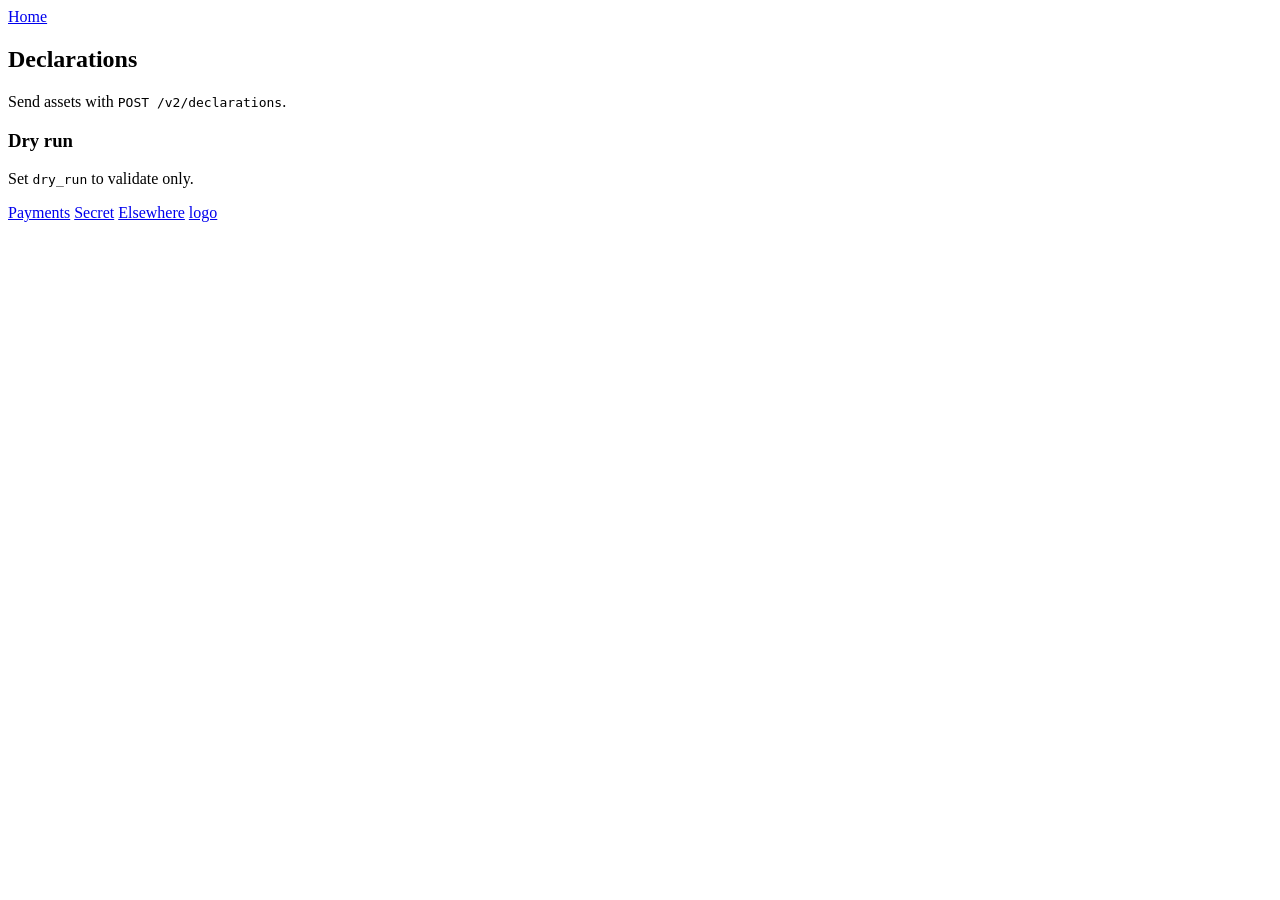
<file: tests/fixtures/site/index.html>
<html><head><title>Acme API</title><script>var x=1;</script></head>
<body><nav><a href="/">Home</a></nav>
<main>
<section id="declarations"><h2>Declarations</h2>
<p>Send assets with <code>POST /v2/declarations</code>.</p>
<h3 id="dry-run">Dry run</h3><p>Set <code>dry_run</code> to validate only.</p>
<a href="/payments.html">Payments</a> <a href="/private/secret.html">Secret</a>
<a href="https://other.example.com/x.html">Elsewhere</a> <a href="/logo.png">logo</a>
</section></main></body></html>
</file>
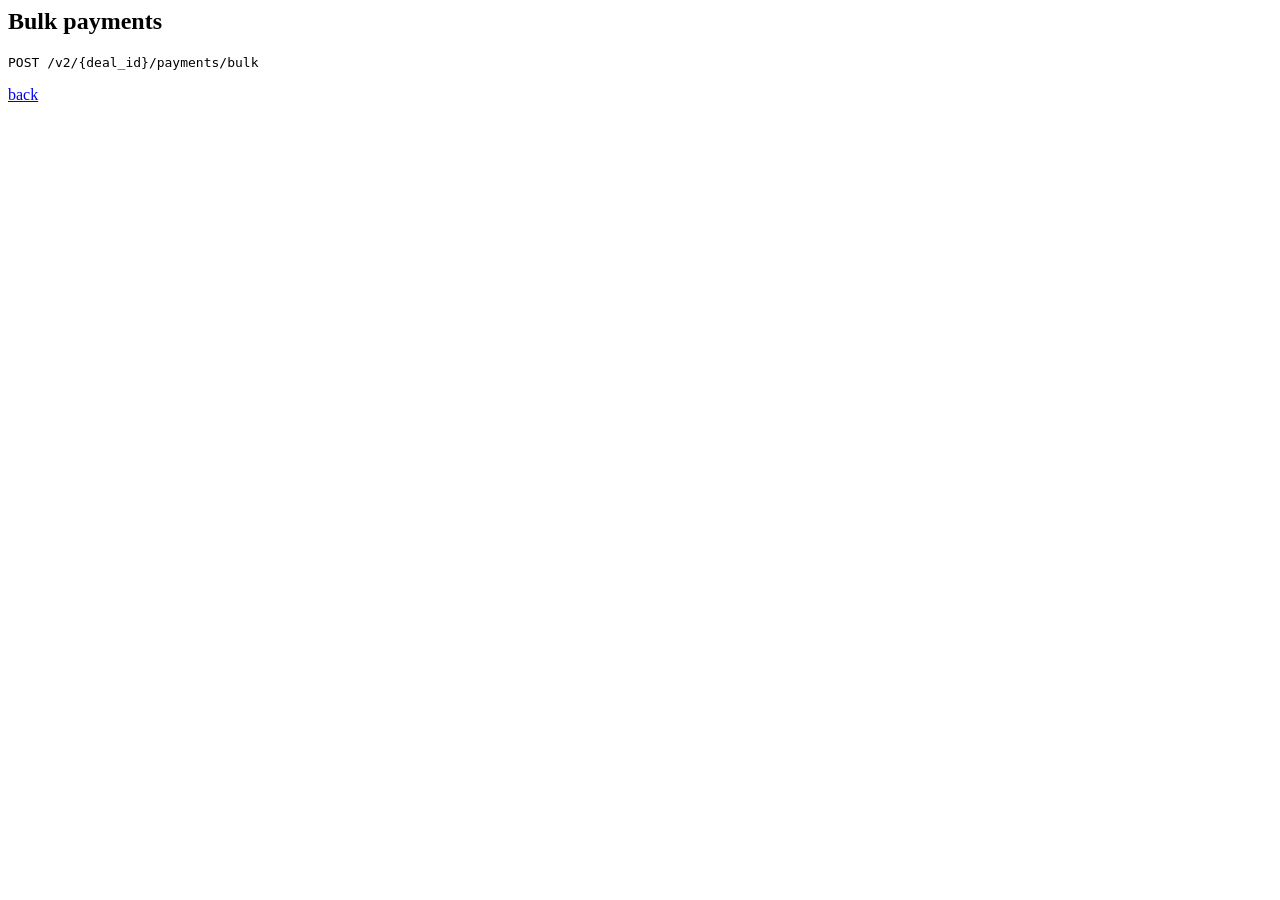
<file: tests/fixtures/site/payments.html>
<html><head><title>Payments</title></head><body><main>
<h2 id="bulk">Bulk payments</h2><p><code>POST /v2/{deal_id}/payments/bulk</code></p>
<a href="/index.html#dry-run">back</a></main></body></html>
</file>
